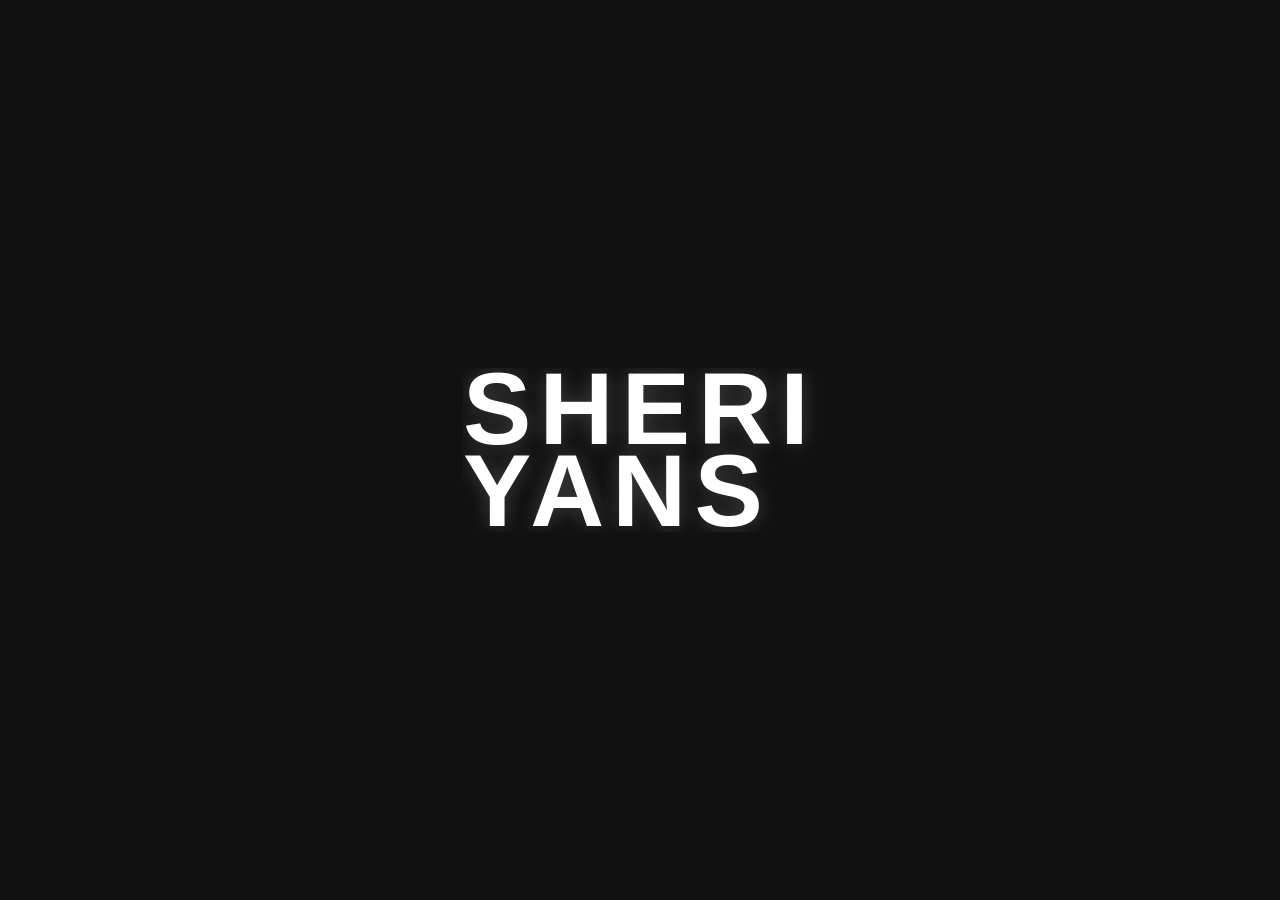
<file: textanimation/txt.html>
<!DOCTYPE html>
<html lang="en">
<head>
    <meta charset="UTF-8">
    <meta name="viewport" content="width=device-width, initial-scale=1.0">
    <title>Document</title>
    <link rel="stylesheet" href="./tst.css">
</head>
<body>
    <h1>sheriyans</h1>

    <script src="https://cdnjs.cloudflare.com/ajax/libs/gsap/3.12.5/gsap.min.js"></script>
    <script src="./tj.js"></script>
</body>
</html>
</file>
<file: textanimation/tst.css>
* {
    margin: 0;
    padding: 0;
    box-sizing: border-box;
    font-family: gilroy, sans-serif;
}

html,
body {
    height: 100%;
    width: 100%;
}

body {
    display: grid;
    place-items: center;
    background: #111;
    color: #fff;
    overflow: hidden;
}

h1 {
    display: flex;
    flex-wrap: wrap;
    align-items: flex-start;
    gap: 0.2em 0.5em;
    font-size: clamp(3rem, 8vw, 8rem);
    font-weight: 800;
    letter-spacing: 0.08em;
    text-transform: uppercase;
}

.word {
    display: inline-flex;
    flex-direction: column;
    align-items: flex-start;
    line-height: 0.8;
    overflow: hidden;
}

.half {
    display: inline-block;
    white-space: nowrap;
    color: #fff;
    text-shadow: 0 0 20px rgba(255, 255, 255, 0.2);
}
</file>
